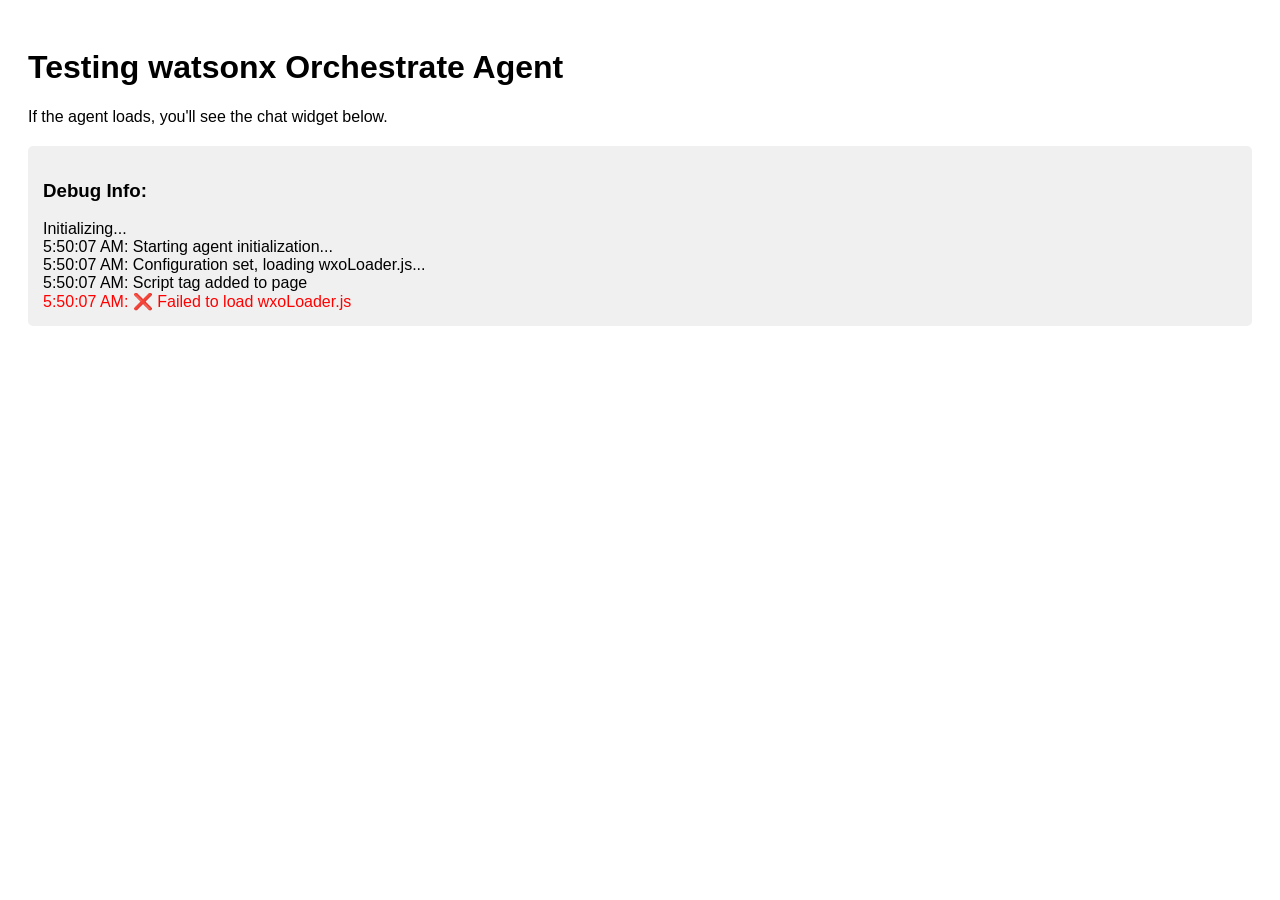
<file: test-agent.html>
<!DOCTYPE html>
<html lang="en">
<head>
    <meta charset="UTF-8">
    <meta name="viewport" content="width=device-width, initial-scale=1.0">
    <title>Agent Test - Minimal</title>
    <style>
        body { font-family: Arial, sans-serif; padding: 20px; }
        #debug { background: #f0f0f0; padding: 15px; margin: 20px 0; border-radius: 5px; }
        .error { color: red; }
        .success { color: green; }
        .warning { color: orange; }
    </style>
</head>
<body>
    <h1>Testing watsonx Orchestrate Agent</h1>
    <p>If the agent loads, you'll see the chat widget below.</p>
    
    <div id="debug">
        <h3>Debug Info:</h3>
        <div id="status">Initializing...</div>
    </div>
    
    <!-- IBM watsonx Orchestrate Chat Widget -->
    <div id="root"></div>
    
    <script>
      const debugLog = (msg, type = 'info') => {
        const status = document.getElementById('status');
        const className = type === 'error' ? 'error' : type === 'success' ? 'success' : type === 'warning' ? 'warning' : '';
        status.innerHTML += `<div class="${className}">${new Date().toLocaleTimeString()}: ${msg}</div>`;
        console.log(msg);
      };
      
      // Log all console warnings and errors
      const originalWarn = console.warn;
      const originalError = console.error;
      console.warn = function(...args) {
        debugLog('⚠️ WARNING: ' + args.join(' '), 'warning');
        originalWarn.apply(console, args);
      };
      console.error = function(...args) {
        debugLog('❌ ERROR: ' + args.join(' '), 'error');
        originalError.apply(console, args);
      };
      
      debugLog('Starting agent initialization...');
      
      // Absolute minimal configuration - exactly as provided by IBM
      window.wxOConfiguration = {
        orchestrationID: "e7b3ca7a7e434b0dad5e41e57d5faad9_f321551b-d128-4f43-93a0-ecdfd4f58ddf",
        hostURL: "https://us-south.watson-orchestrate.cloud.ibm.com",
        rootElementID: "root",
        deploymentPlatform: "ibmcloud",
        crn: "crn:v1:bluemix:public:watsonx-orchestrate:us-south:a/e7b3ca7a7e434b0dad5e41e57d5faad9:f321551b-d128-4f43-93a0-ecdfd4f58ddf::",
        chatOptions: {
            agentId: "0a96da66-34f6-445f-b179-3c0f1d1bbda3",
            agentEnvironmentId: "c9e649a3-a409-48fd-b0eb-fd5c301a8513",
        }
      };
      
      debugLog('Configuration set, loading wxoLoader.js...');
      
      setTimeout(function () {
        const script = document.createElement('script');
        script.src = `${window.wxOConfiguration.hostURL}/wxochat/wxoLoader.js?embed=true`;
        
        script.addEventListener('load', function () {
            debugLog('✅ wxoLoader.js loaded successfully', 'success');
            debugLog('Initializing chat widget...');
            try {
              wxoLoader.init();
              debugLog('✅ wxoLoader.init() called', 'success');
            } catch (e) {
              debugLog('❌ Error calling wxoLoader.init(): ' + e.message, 'error');
            }
        });
        
        script.addEventListener('error', function() {
            debugLog('❌ Failed to load wxoLoader.js', 'error');
        });
        
        document.head.appendChild(script);
        debugLog('Script tag added to page');
      }, 0);
    </script>
</body>
</html>
</file>
